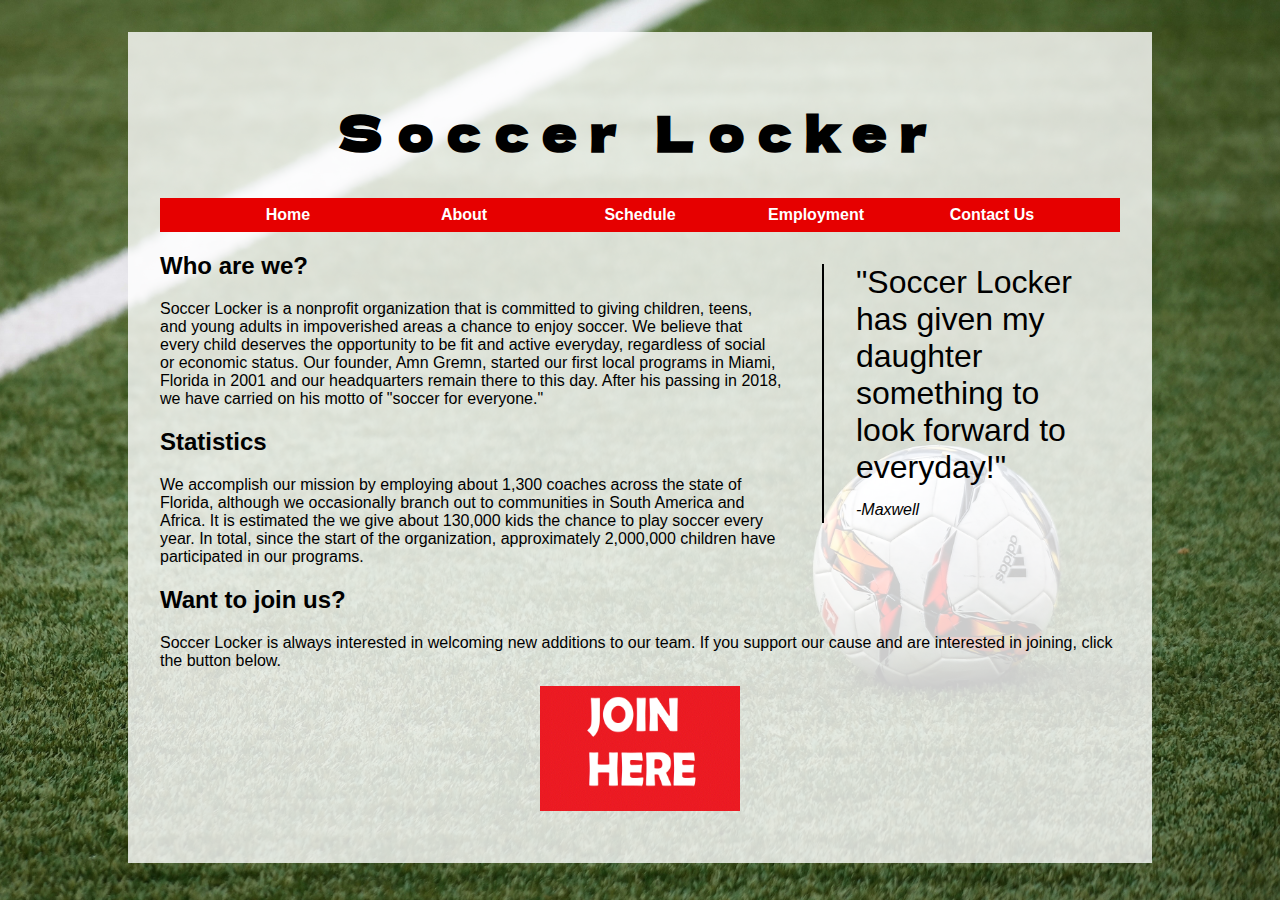
<file: website/about.html>
<!DOCTYPE html>
<html lang="en">
<head>
<meta charset="utf-8">
<title>Soccer Locker</title>

<link rel="preconnect" href="https://fonts.gstatic.com">
<link href="https://fonts.googleapis.com/css2?family=Dela+Gothic+One&display=swap" rel="stylesheet">

<link rel="preconnect" href="https://fonts.gstatic.com">
<link href="https://fonts.googleapis.com/css2?family=Montserrat:wght@100;600&display=swap" rel="stylesheet">

<link rel="stylesheet" href="stylesheet.css">
<style>
.quote {
  display: block;
  float: right;
  font-size: 2em;
  width: 7em;
  border-left: 2px solid black;
  padding-left: 1em;
}
em {
  font-size: 0.5em;
}
#joinbutton {
  text-align: center;
}
</style>
</head>

<body>
<div class="body2">

<header>
<h1> Soccer Locker</h1>
<nav class="topnav">
<ul>
<li><a href="index.html">Home</a></li>
<li><a href="about.html">About</a></li>
<li><a href="schedule.html">Schedule</a></li>
<li><a href="employment.html">Employment</a></li>
<li><a href="contactus.html">Contact Us</a></li>
</ul>
</nav>
</header>

<blockquote class="quote">"Soccer Locker has given my daughter something to look forward to everyday!" <br> <em>-Maxwell</em></blockquote>

<h2>Who are we?</h2>
<p>Soccer Locker is a nonprofit organization that is committed to giving children, teens, and young adults in impoverished areas a chance to
enjoy soccer. We believe that every child deserves the opportunity to be fit and active everyday, regardless of social or economic status. Our
founder, Amn Gremn, started our first local programs in Miami, Florida in 2001 and our headquarters remain there to this day. After his passing in
2018, we have carried on his motto of "soccer for everyone."</p>

<h2>Statistics</h2>
<p>We accomplish our mission by employing about 1,300 coaches across the state of Florida, although we occasionally branch out to communities in South America
and Africa. It is estimated the we give about 130,000 kids the chance to play soccer every year. In total, since the start of the organization, approximately
2,000,000 children have participated in our programs.</p>

<h2>Want to join us?</h2>
<p>Soccer Locker is always interested in welcoming new additions to our team. If you support our cause and are interested in joining, click the button below.</p>

<div id="joinbutton">
<p><a href="employment.html"><img src="images/joinbutton.gif" alt="Join Us" height="125" width="200"></a></p>
</div>

</div>
</body>
</html>
</file>
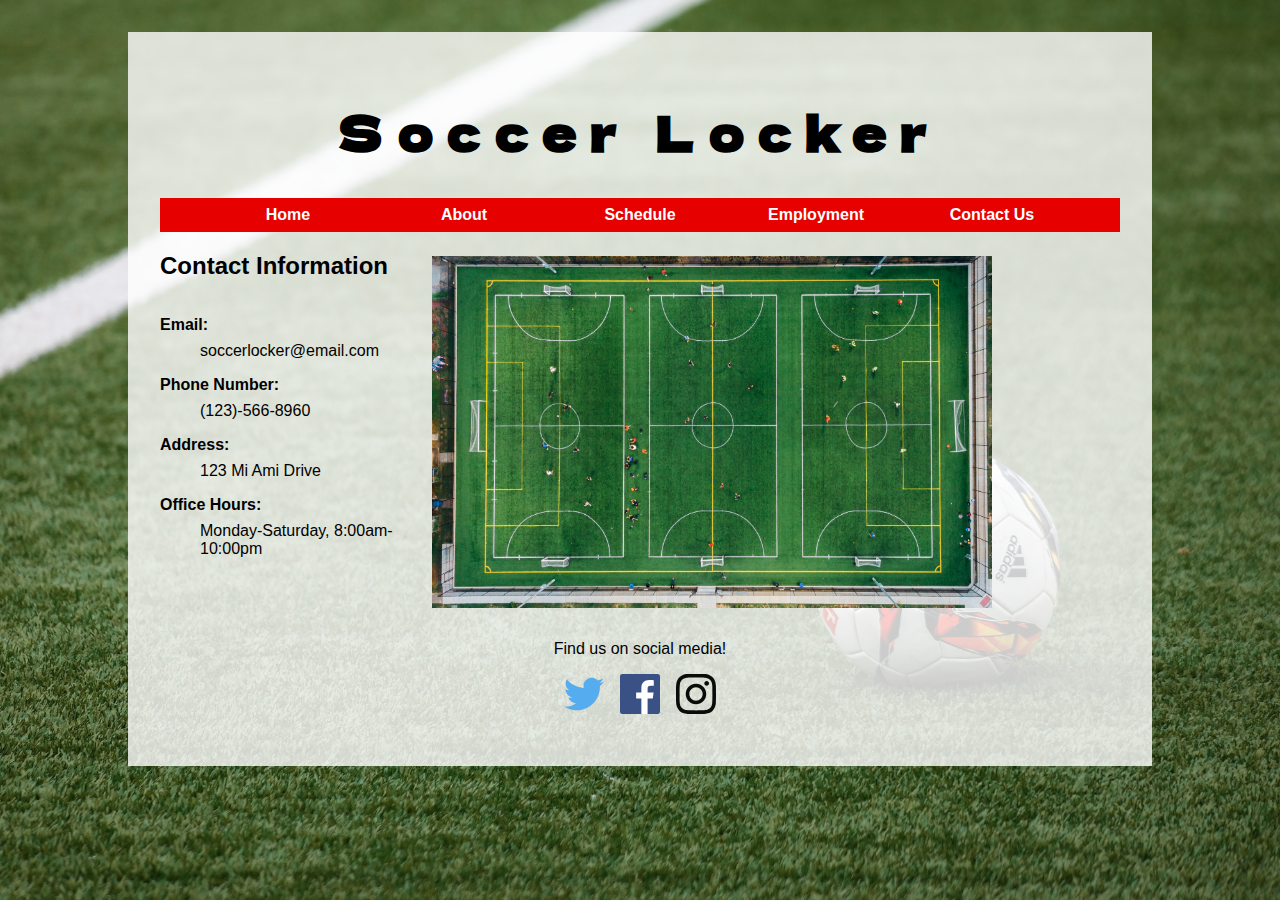
<file: website/contactus.html>
<!DOCTYPE html>
<html lang="en">
<head>
<meta charset="utf-8">
<title>Soccer Locker</title>

<link rel="preconnect" href="https://fonts.gstatic.com">
<link href="https://fonts.googleapis.com/css2?family=Dela+Gothic+One&display=swap" rel="stylesheet">

<link rel="preconnect" href="https://fonts.gstatic.com">
<link href="https://fonts.googleapis.com/css2?family=Montserrat:wght@100;600&display=swap" rel="stylesheet">

<link rel="stylesheet" href="stylesheet.css">
<style>
footer {
  clear: right;
  text-align: center;
  padding-top: 1em;
}
footer img {
  width: 40px;
  height: 40px;
  margin-left: .5em;
  margin-right: .5em;
}
dt {
  font-weight: bold;
  padding-bottom: 0.5em;
  padding-top: 1em;
}
dl {
  border-right: 2px solid black;
  width: 25em;
}
.soccerfield {
  width: 35em;
  height: 22em;
  display: block;
  float: right;
  margin-right: 8em;
  margin-top: 0.5em;
}
</style>
</head>

<body>
<div class="body2">

<header>
<h1> Soccer Locker</h1>
<nav class="topnav">
<ul>
<li><a href="index.html">Home</a></li>
<li><a href="about.html">About</a></li>
<li><a href="schedule.html">Schedule</a></li>
<li><a href="employment.html">Employment</a></li>
<li><a href="contactus.html">Contact Us</a></li>
</ul>
</nav>
</header>

<p><img src="images/contact.jpg" alt="soccer field" class="soccerfield"></p>

<h2>Contact Information</h2>
<dl>
  <dt>Email:</dt>
  <dd>soccerlocker@email.com</dd>
  <dt>Phone Number:</dt>
  <dd>(123)-566-8960</dd>
  <dt>Address:</dt>
  <dd>123 Mi Ami Drive</dd>
  <dt>Office Hours:</dt>
  <dd>Monday-Saturday, 8:00am-10:00pm</dd>
</dl>

<footer>
  <p>Find us on social media!</p>
  <p><img src="icons/twitter.svg" alt="twitter"><img src="icons/facebook.svg" alt="facebook"><img src="icons/instagram.svg" alt="instagram"></p>
</footer>

</div>
</body>
</html>
</file>
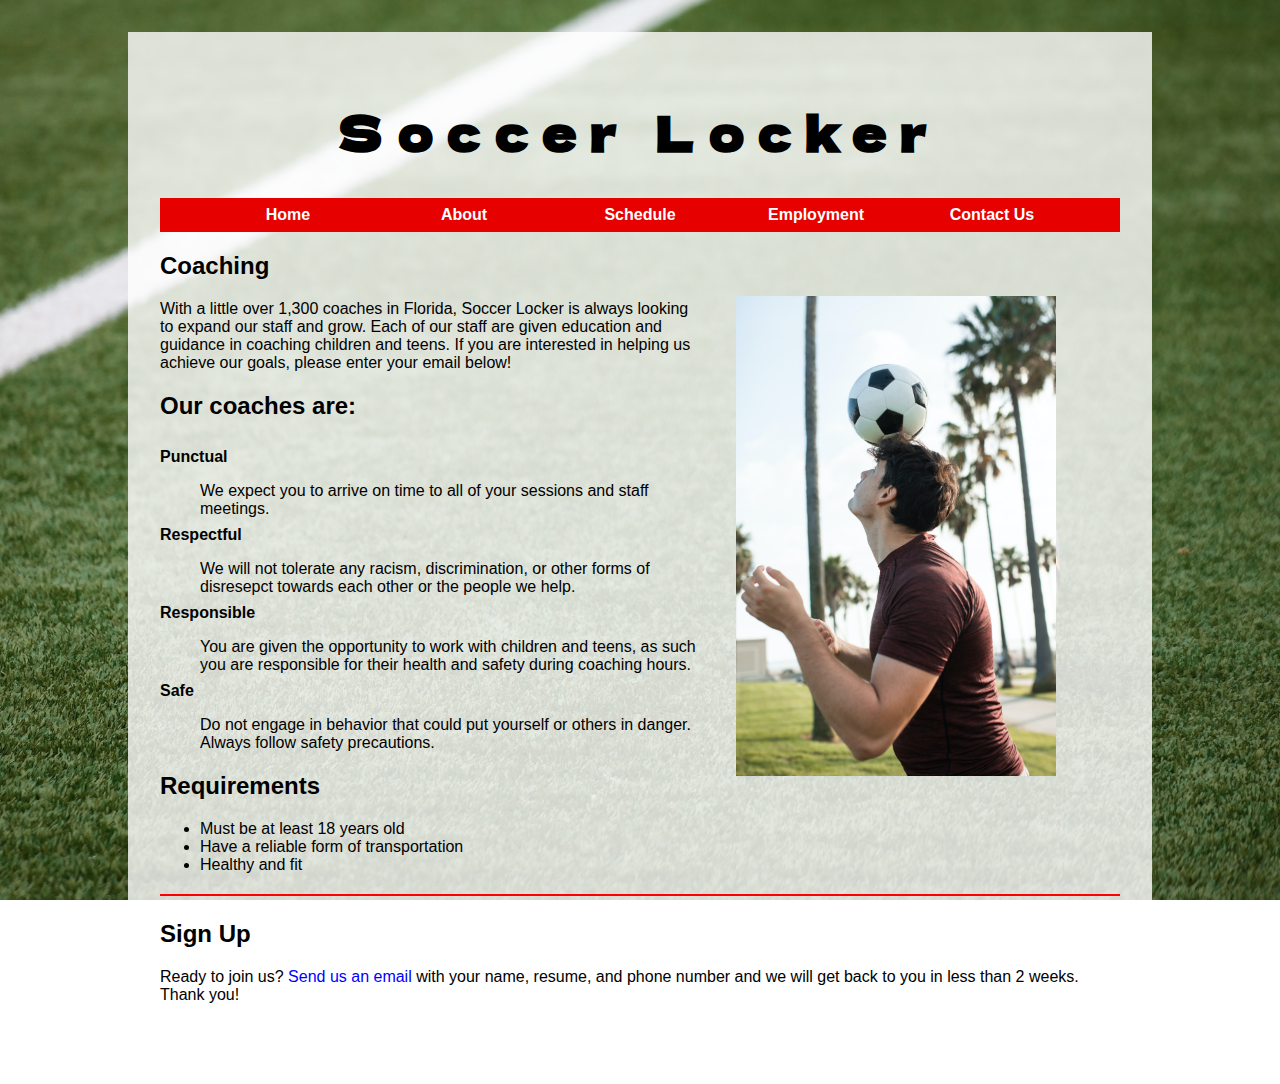
<file: website/employment.html>
<!DOCTYPE html>
<html lang="en">
<head>
<meta charset="utf-8">
<title>Soccer Locker</title>

<link rel="preconnect" href="https://fonts.gstatic.com">
<link href="https://fonts.googleapis.com/css2?family=Dela+Gothic+One&display=swap" rel="stylesheet">

<link rel="preconnect" href="https://fonts.gstatic.com">
<link href="https://fonts.googleapis.com/css2?family=Montserrat:wght@100;600&display=swap" rel="stylesheet">

<link rel="stylesheet" href="stylesheet.css">
<style>
.coach {
  width: 20em;
  height: 30em;
  display: block;
  float: right;
  margin-right: 4em;
  padding-left: 2em;
  margin-top: 3em;
}
dt {
  padding-bottom: 0.5em;
  padding-top: 0.5em;
  font-weight: bold;
}
dd {
  padding-top: 0.5em;
}
.bottom {
  border-top: 2px solid red;
  padding-top: 1em;
}
</style>
</head>

<body>
<div class="body2">

<header>
<h1> Soccer Locker</h1>
<nav class="topnav">
<ul>
<li><a href="index.html">Home</a></li>
<li><a href="about.html">About</a></li>
<li><a href="schedule.html">Schedule</a></li>
<li><a href="employment.html">Employment</a></li>
<li><a href="contactus.html">Contact Us</a></li>
</ul>
</nav>
</header>

<p><img src="images/employment.jpg" alt="Coach" class="coach"></p>

<h2>Coaching</h2>
<p>With a little over 1,300 coaches in Florida, Soccer Locker is always looking to expand our staff and grow. Each of our staff
are given education and guidance in coaching children and teens. If you are interested in helping us achieve our goals, please
enter your email below!</p>

<h2>Our coaches are:</h2>
<dl>
  <dt>Punctual</dt>
  <dd>We expect you to arrive on time to all of your sessions and staff meetings.</dd>
  <dt>Respectful</dt>
  <dd>We will not tolerate any racism, discrimination, or other forms of disresepct towards each other or the people we help.</dd>
  <dt>Responsible</dt>
  <dd>You are given the opportunity to work with children and teens, as such you are responsible for their health and safety during coaching hours.</dd>
  <dt>Safe</dt>
  <dd>Do not engage in behavior that could put yourself or others in danger. Always follow safety precautions.</dd>
</dl>

<h2>Requirements</h2>
<ul>
  <li>Must be at least 18 years old</li>
  <li>Have a reliable form of transportation</li>
  <li>Healthy and fit</li>
</ul>

<h2 class="bottom">Sign Up</h2>
<p>Ready to join us? <a href="contactus.html">Send us an email</a> with your name, resume, and phone number and we will get back to you in less than 2 weeks. Thank you!</p>

</div>
</body>
</html>
</file>
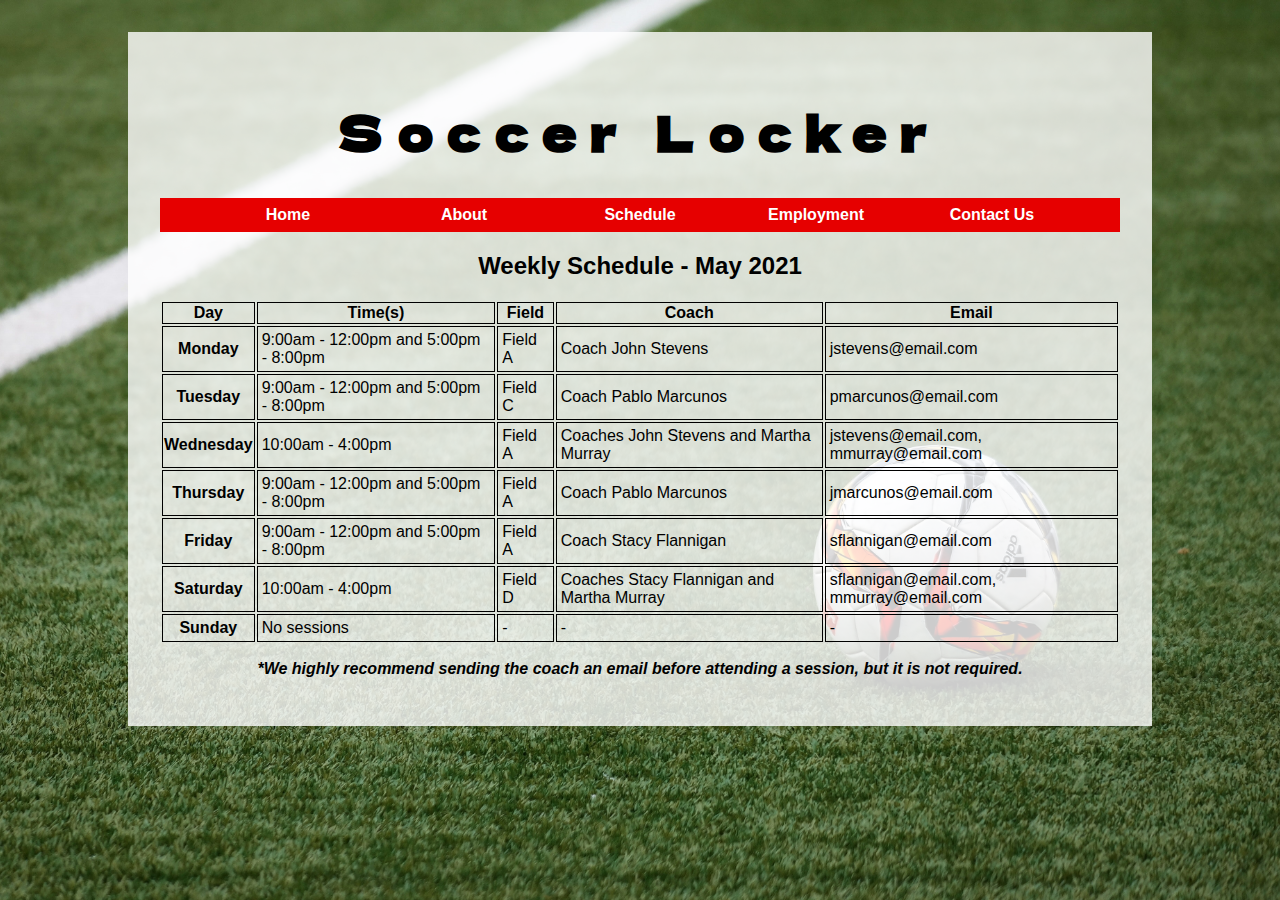
<file: website/schedule.html>
<!DOCTYPE html>
<html lang="en">
<head>
<meta charset="utf-8">
<title>Soccer Locker</title>

<link rel="preconnect" href="https://fonts.gstatic.com">
<link href="https://fonts.googleapis.com/css2?family=Dela+Gothic+One&display=swap" rel="stylesheet">

<link rel="preconnect" href="https://fonts.gstatic.com">
<link href="https://fonts.googleapis.com/css2?family=Montserrat:wght@100;600&display=swap" rel="stylesheet">

<link rel="stylesheet" href="stylesheet.css">
<style>
th { border: 1.75px solid black; }
td {
  border: 1.75px solid black;
  padding: 0.25em;
}
.bottom {
  text-align: center;
  font-weight: bold;
}
</style>
</head>

<body>
<div class="body2">

<header>
<h1> Soccer Locker</h1>
<nav class="topnav">
<ul>
<li><a href="index.html">Home</a></li>
<li><a href="about.html">About</a></li>
<li><a href="schedule.html">Schedule</a></li>
<li><a href="employment.html">Employment</a></li>
<li><a href="contactus.html">Contact Us</a></li>
</ul>
</nav>
</header>

<table>
  <caption><h2>Weekly Schedule - May 2021</h2></caption>
<thead>
  <tr>
    <th>Day</th>
    <th>Time(s)</th>
    <th>Field</th>
    <th>Coach</th>
    <th>Email</th>
  </tr>
</thead>
<tbody>
  <tr>
    <th scope="row">Monday</th>
    <td>9:00am - 12:00pm and 5:00pm - 8:00pm</td>
    <td>Field A</td>
    <td>Coach John Stevens</td>
    <td>jstevens@email.com</td>
  </tr>
  <tr>
    <th scope="row">Tuesday</th>
    <td>9:00am - 12:00pm and 5:00pm - 8:00pm</td>
    <td>Field C</td>
    <td>Coach Pablo Marcunos</td>
    <td>pmarcunos@email.com</td>
  </tr>
  <tr>
    <th scope="row">Wednesday</th>
    <td>10:00am - 4:00pm</td>
    <td>Field A</td>
    <td>Coaches John Stevens and Martha Murray</td>
    <td>jstevens@email.com, mmurray@email.com</td>
  </tr>
  <tr>
    <th scope="row">Thursday</th>
    <td>9:00am - 12:00pm and 5:00pm - 8:00pm</td>
    <td>Field A</td>
    <td>Coach Pablo Marcunos</td>
    <td>jmarcunos@email.com</td>
  </tr>
  <tr>
    <th scope="row">Friday</th>
    <td>9:00am - 12:00pm and 5:00pm - 8:00pm</td>
    <td>Field A</td>
    <td>Coach Stacy Flannigan</td>
    <td>sflannigan@email.com</td>
  </tr>
  <tr>
    <th scope="row">Saturday</th>
    <td>10:00am - 4:00pm</td>
    <td>Field D</td>
    <td>Coaches Stacy Flannigan and Martha Murray</td>
    <td>sflannigan@email.com, mmurray@email.com</td>
  </tr>
  <tr>
    <th scope="row">Sunday</th>
    <td>No sessions</td>
    <td> - </td>
    <td> - </td>
    <td> - </td>
  </tr>
</tbody>
</table>

<p class="bottom"><em>&ast;We highly recommend sending the coach an email before attending a session, but it is not required.</em></p>

</div>
</body>
</html>
</file>
<file: website/stylesheet.css>
body {
  margin: 0;
  background-image: url(images/backgroundfield.jpg);
  background-position: center;
  background-size: cover;
  background-repeat: no-repeat;
  background-attachment: fixed;
}
.body2 {
  background-color: white;
  background-color: rgba(255, 255, 255, 0.80);
  font-family: Sans-serif;
  margin: 2.5% 10%;
  padding: 2em;
}
.topnav {
  text-align: center;
  background-color: #e60000;
}
.topnav ul {
  margin: 0;
  padding: 0;
  list-style-type: none;
  display: flex;
  justify-content: center;
}
.topnav li a {
  display: block;
  width: 10em;
  padding: 0.5em;
  text-decoration: none;
  font-family: sans-serif;
  font-weight: 900;
}
.topnav a:link {color: white;}
.topnav a:visited {color: white;}
.topnav a:hover {background-color: #b30000;}
h1 {
  font-family: sans-serif;
  font-family: 'Dela Gothic One';
  text-align: center;
  letter-spacing: 0.3em;
  font-size: 3em;
}
a:link {
  color: blue;
  text-decoration: none;
}
a:visited {
  color: purple;
  text-decoration: none;
}
a:hover {
  text-decoration: underline;
}
</file>
